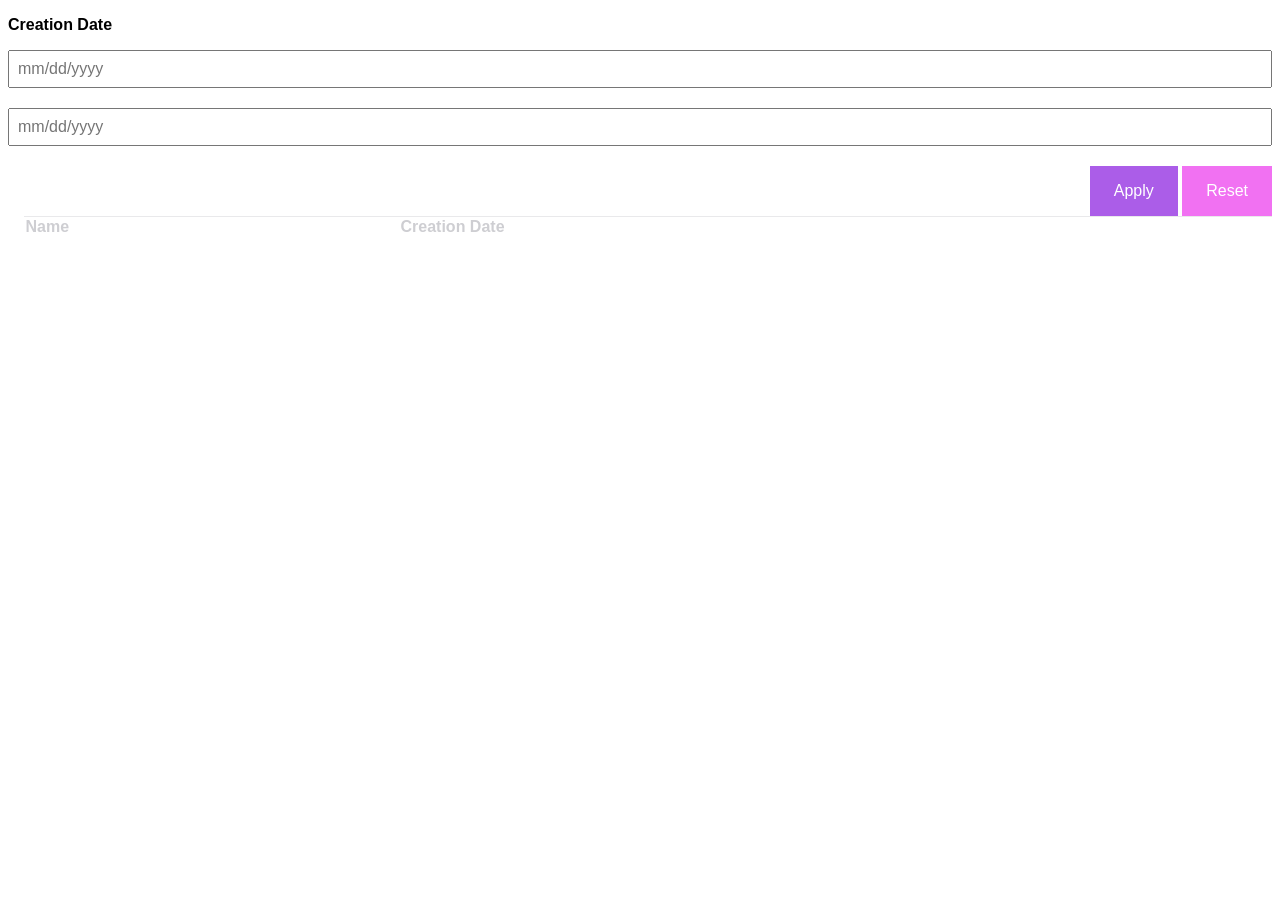
<file: sub-task-1/index.html>
<!DOCTYPE html>
<html lang="en">

<head>
    <meta charset="UTF-8">
    <title>TT-1 using JavaScript and CSS</title>
    <link rel="stylesheet" href="styles/style.css">
</head>

<body>
    <header class="header">
        <h3>Creation Date</h3>
        <div class="filter-toolbar">
            <div class="input-container">
            <input type="text" id="date-input-1" class="date-input" placeholder="mm/dd/yyyy" pattern="\d{1,2}/\d{1,2}/\d{4}">
            <input type="text" id="date-input-2" class="date-input margin-top-20" placeholder="mm/dd/yyyy" pattern="\d{1,2}/\d{1,2}/\d{4}">
        </div>
        <div class="btn-container">
            <button class="btn btn-apply">Apply</button>
            <button class="btn btn-reset">Reset</button>
        </div>
        </div>
    </header>
    <main>
        <table id="itemTable" class="item-table">
            <thead>
                <tr>
                    <th></th>
                    <th class="item-header">Name</th>
                    <th class="item-header">Creation Date</th>
                </tr>
            </thead>
            <tbody id="tableBody">
            </tbody>
        </table>
    </main>
    <link rel="stylesheet" href="https://cdnjs.cloudflare.com/ajax/libs/font-awesome/6.5.1/css/all.min.css">
    <script src="js/main.js"></script>
</body>

</html>
</file>
<file: sub-task-1/styles/style.css>
@import "./theme.css";

* {
    font-family: sans-serif;
    font-size: 16px;
}

.header {
    width: 100%;
}

.item-table {
    width: 100%;
    border-collapse: collapse;
}

.item-header {
    color: #ceced2;
    text-align: left;
    border-top: 1px solid #e9e9eb;
}

.item-row {
    color: #cfcfd3;
    border-top: 1px solid #e9e9eb;
}

.btn-container {
    text-align: right;
    padding-top: 20px;
}

.date-input {
    display: block;
    padding: 8px;
    width: calc(100% - 20px);
}

.btn {
    padding: 16px 24px;
    border: none;
    color: #ffffff;
    cursor: pointer;
}

.btn-apply {
    background-color: #ab5de8;
}

.btn-reset {
    background-color: #f171f2;
}

.fa-regular {
    cursor: pointer;
}

.fa-trash-can {
    color: red;
}

.fa-square {
    color: #e9e9eb;
}

.fa-pen-to-square {
    color: #1E90FF;
}

/* override above 768px */
@media only screen and (min-width: 768px) {

}
</file>
